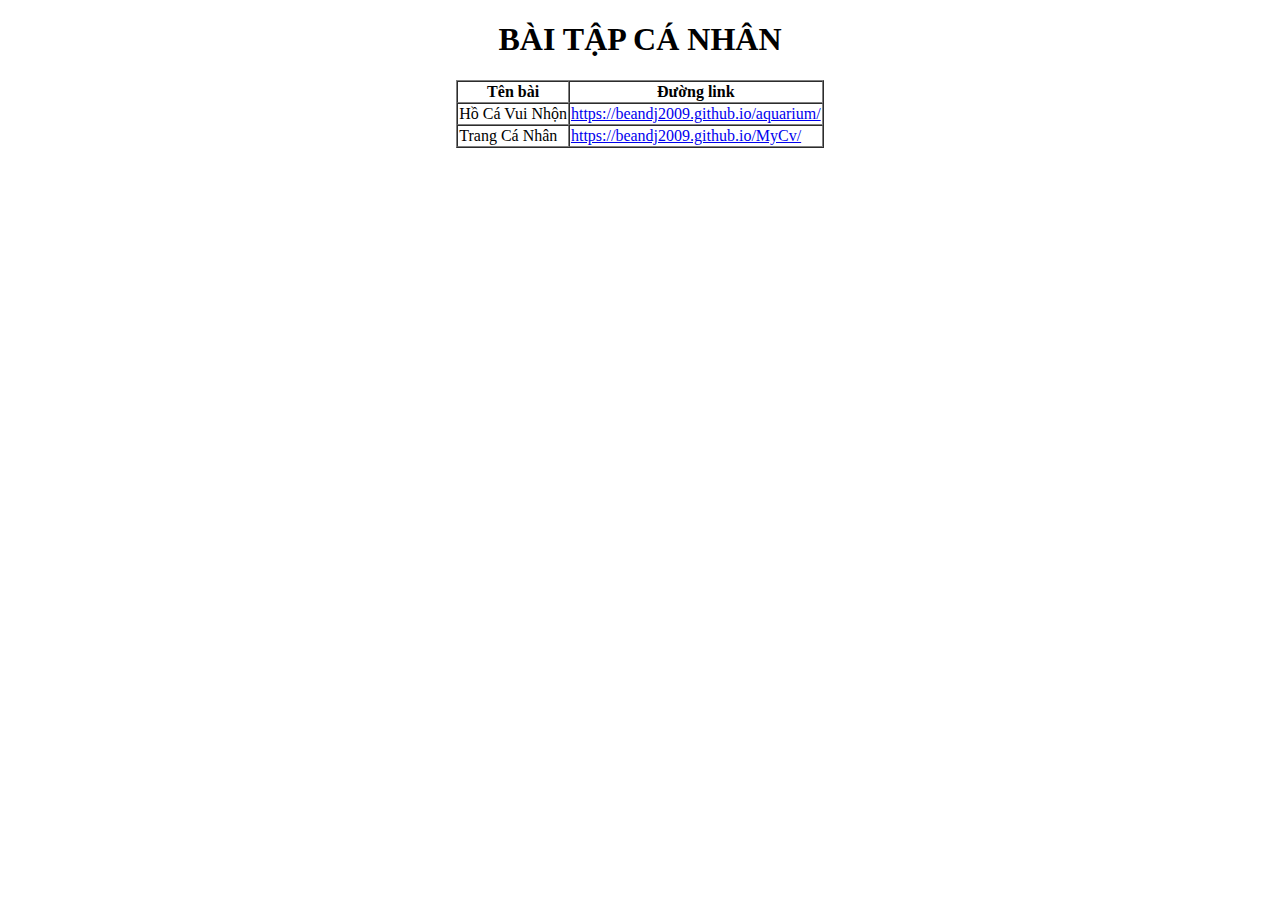
<file: index.html>
<!DOCTYPE html>
<html lang="en">
<head>
    <meta charset="UTF-8">
    <meta name="viewport" content="width=device-width, initial-scale=1.0">
    <title>BÀI TẬP CÁ NHÂN _ HTML</title>
    <link rel="website icon" type="png" href="./note.png">
   <style>
       body{
        text-align: center;
       }
    </style>
</head>
<body>
    
    <h1>BÀI TẬP CÁ NHÂN</h1>
    <center><table border="black" cellpadding="1px" cellspacing="0px">
       <tr>
        <th>Tên bài</th>
        <th>Đường link</th>
       </tr>
       <tr>
        <td>Hồ Cá Vui Nhộn</td>
        <td>
            <a href="https://beandj2009.github.io/aquarium/" target="_blank">https://beandj2009.github.io/aquarium/</a>
        </td>
       </tr>
       <tr>
        <td>Trang Cá Nhân</td>
        <td><a href="https://beandj2009.github.io/MyCv/" target="_blank">https://beandj2009.github.io/MyCv/</a></td>
       </tr>
    </table>
</center>
</body>
</html>
</file>
